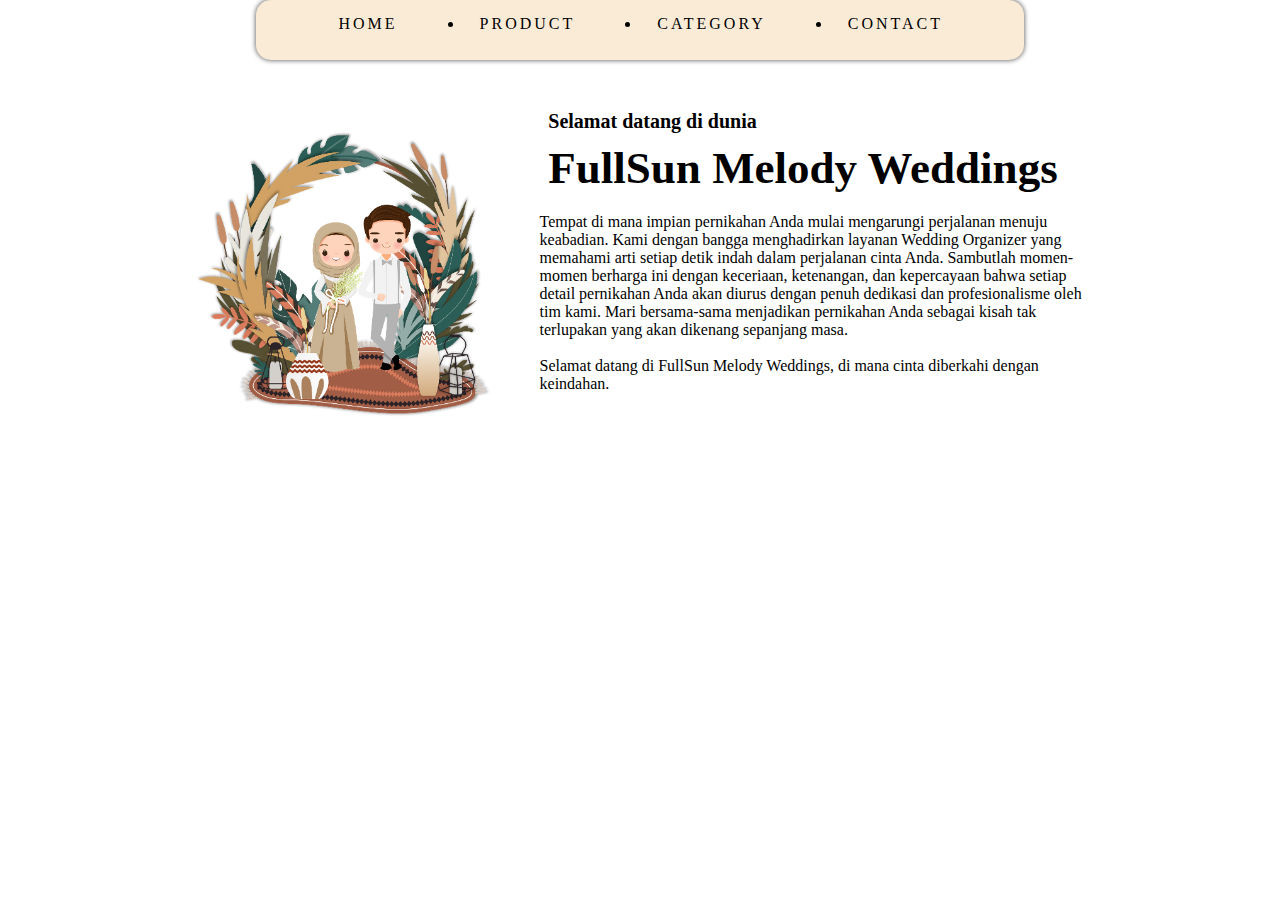
<file: index.html>
<!DOCTYPE html>
<html lang="en">

<head>
    <meta charset="UTF-8">
    <meta name="viewport" content="width=device-width, initial-scale=1.0">
    <title>UAS WEB_NURRAHMI AFIAH NUR</title>
    <link rel="stylesheet" href="style.css">
    <link rel="icon" type="image/png" href="heh.png">
</head>

<body>
    <nav>
        <div class="wrapper">
            <div class="menu">
                <ul>
                    <LI><a href="index.html">HOME</a></LI>
                    <li><a href="tampilanAwal.html">PRODUCT</a></li>
                    <LI><a href="tabel.html">CATEGORY</a></LI>
                    <LI><a href="kontak.html">CONTACT</a></LI>
                </ul>
            </div>
        </div>
    </nav>
    <section id="HOME">
        <img src="heh.png" alt="" height="300" style="margin-top: 5%; margin-left: 15%;">
        <div class="colom">
            <p class="deskripsi">Selamat datang di dunia</p>
            <h2 class="heading">FullSun Melody Weddings</h2>
            <p style="margin-left: 7%;">Tempat di mana impian pernikahan Anda mulai mengarungi perjalanan menuju keabadian. 
                Kami dengan bangga menghadirkan layanan Wedding Organizer yang memahami arti setiap detik indah dalam perjalanan cinta Anda. 
                Sambutlah momen-momen berharga ini dengan keceriaan, ketenangan, dan kepercayaan bahwa setiap 
                detail pernikahan Anda akan diurus dengan penuh dedikasi dan profesionalisme oleh tim kami. 
                Mari bersama-sama menjadikan pernikahan Anda sebagai kisah tak terlupakan yang akan dikenang sepanjang masa. 
                <br><br> Selamat datang di FullSun Melody Weddings, di mana cinta diberkahi dengan keindahan.</p>
        </div>
    </section>
</body>

</html>
</file>
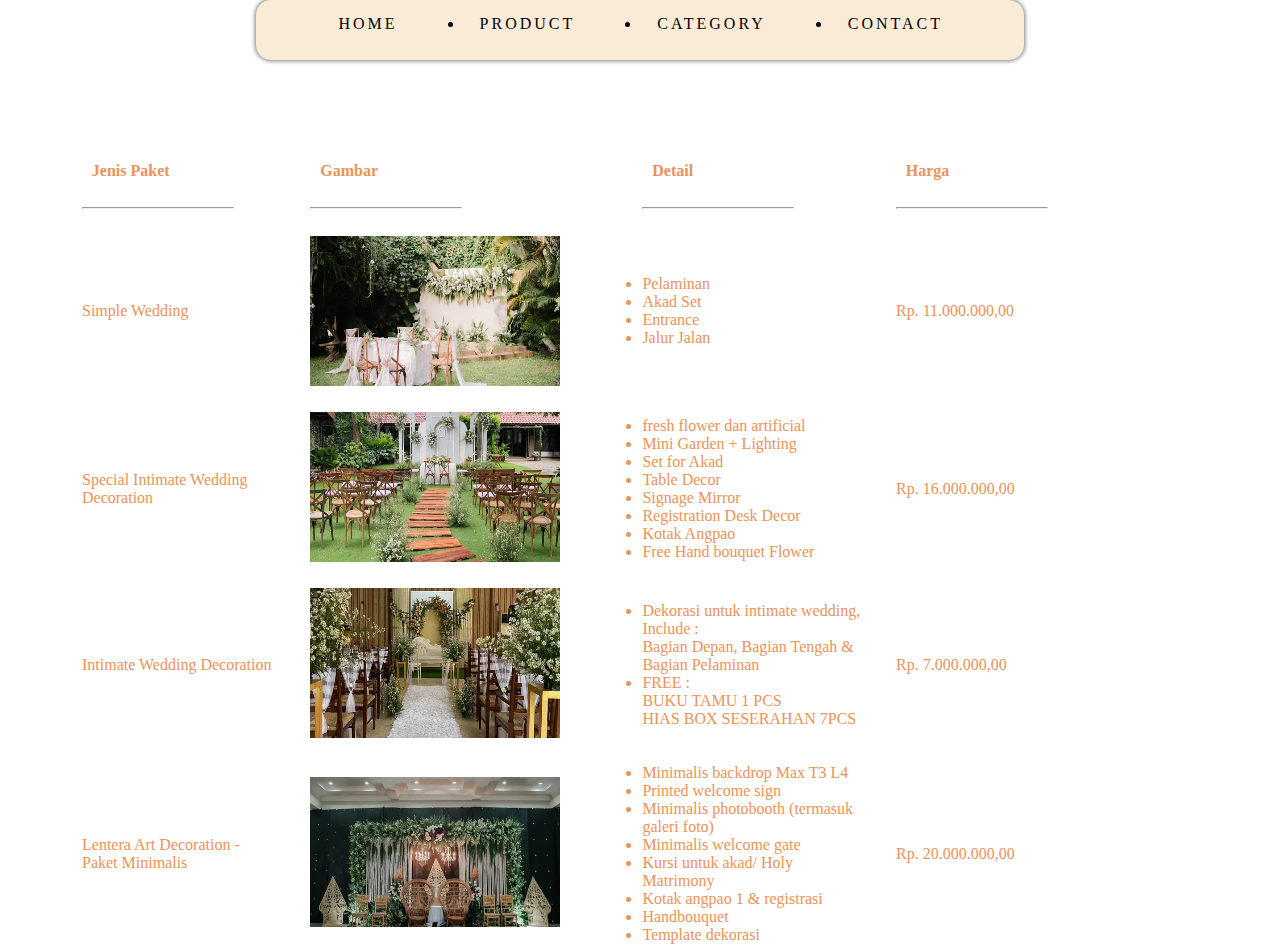
<file: tabel.html>
<!DOCTYPE html>
<html lang="en">

<head>
    <meta charset="UTF-8">
    <meta name="viewport" content="width=device-width, initial-scale=1.0">
    <title>Daftar Paket Wedding</title>
    <link rel="stylesheet" href="style.css">
    <link rel="icon" type="image/png" href="heh.png">
</head>
<body>
    <nav>
        <div class="wrapper">
            <div class="menu">
                <ul>
                    <LI><a href="index.html">HOME</a></LI>
                    <li><a href="tampilanAwal.html">PRODUCT</a></li>
                    <LI><a href="tabel.html">CATEGORY</a></LI>
                    <LI><a href="kontak.html">CONTACT</a></LI>
                </ul>
            </div>
        </div>
    </nav>
    <table width="1000" >
        <th>Jenis Paket</th>
        <th>Gambar</th>
        <th>Detail</th>
        <th>Harga</th>
        <tr>
            <td>
                <hr width="150px" align="left">
            </td>
            <td>
                <hr width="150px" align="left">
            </td>
            <td>
                <hr width="150px" align="left">
            </td>
            <td>
                <hr width="150px" align="left">
            </td>
        </tr>
        <tr height="37px">
            <td>Simple Wedding</td>
            <td><img src="simple.jpg" alt="" width="250" height="150" class="foto"></td>
            <td><ul type="disc">
                    <li>Pelaminan</li>
                    <li>Akad Set</li>
                    <li>Entrance</li>
                    <li>Jalur Jalan</li>
                </ul>
                </td>
            <td>Rp. 11.000.000,00</td>
        </tr>
        <tr height="35px">
            <td>Special Intimate Wedding Decoration</td>
            <td><img src="spesi.jpg" alt="" width="250" height="150"></td>
            <td><ul>
                <li>fresh flower dan artificial</li>
                <li>Mini Garden + Lighting</li>
                <li>Set for Akad</li>
                <li>Table Decor</li>
                <li>Signage Mirror</li>
                <li>Registration Desk Decor</li>
                <li>Kotak Angpao</li>
                <li>Free Hand bouquet Flower</li>
            </ul></td>
            <td>Rp. 16.000.000,00</td>
        </tr>
        <tr height="35px">
            <td>Intimate Wedding Decoration</td>
            <td><img src="in.jpg" alt="" width="250" height="150"></td>
            <td><ul>
                <li>Dekorasi untuk intimate wedding, Include : <br> 
                    Bagian Depan, Bagian Tengah & Bagian Pelaminan</li>
                <li>FREE : <br>
                    BUKU TAMU 1 PCS <br>
                    HIAS BOX SESERAHAN 7PCS</li>
            </ul></td>
            <td>Rp. 7.000.000,00</td>
        </tr>
        <tr height="35px">
            <td>Lentera Art Decoration - Paket Minimalis</td>
            <td><img src="art.jpg" alt="" width="250" height="150"></td>
            <td><ul>
                <li>Minimalis backdrop Max T3 L4</li>
                <li>Printed welcome sign</li>
                <li>Minimalis photobooth (termasuk galeri foto)</li>
                <li>Minimalis welcome gate</li>
                <li>Kursi untuk akad/ Holy Matrimony</li>
                <li>Kotak angpao 1 & registrasi</li>
                <li>Handbouquet</li>
                <li>Template dekorasi</li>
            </ul></td>
            <td>Rp. 20.000.000,00</td>
        </tr>
    </table>
</body>
</html>
</file>
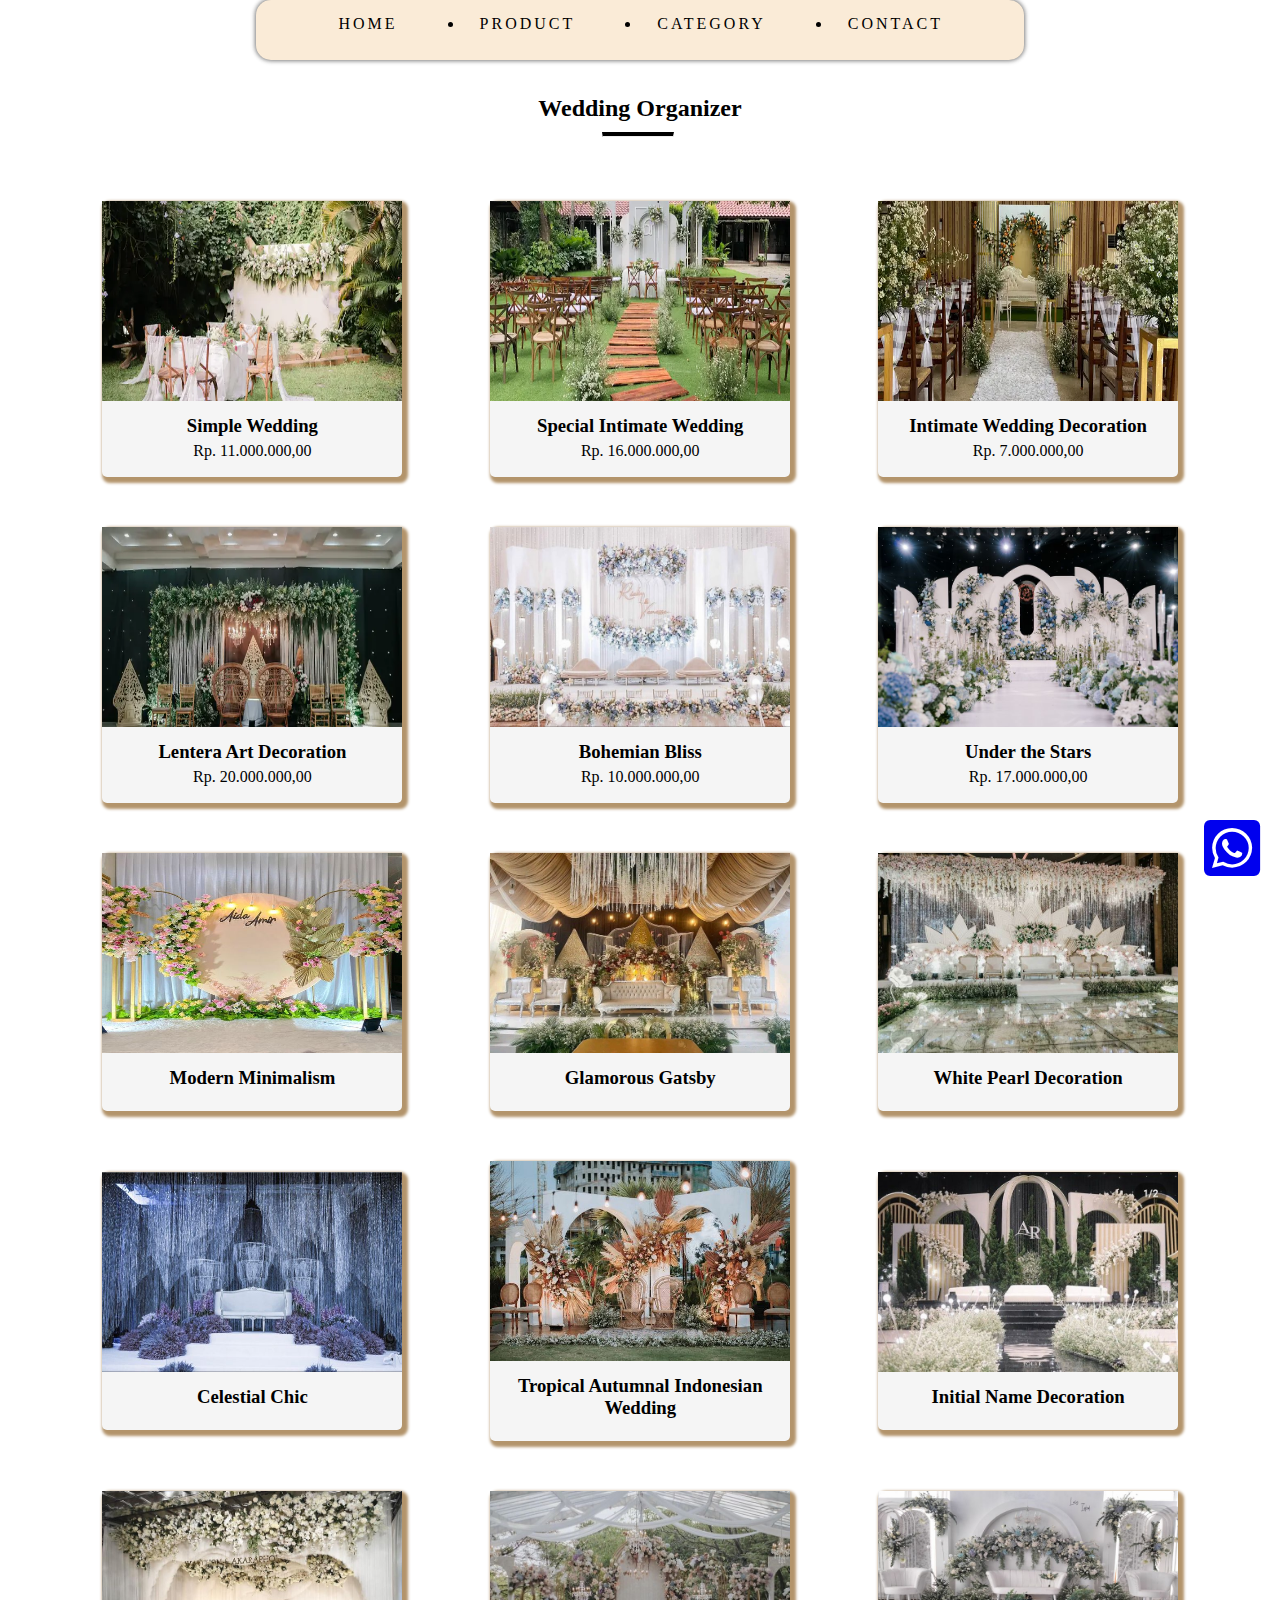
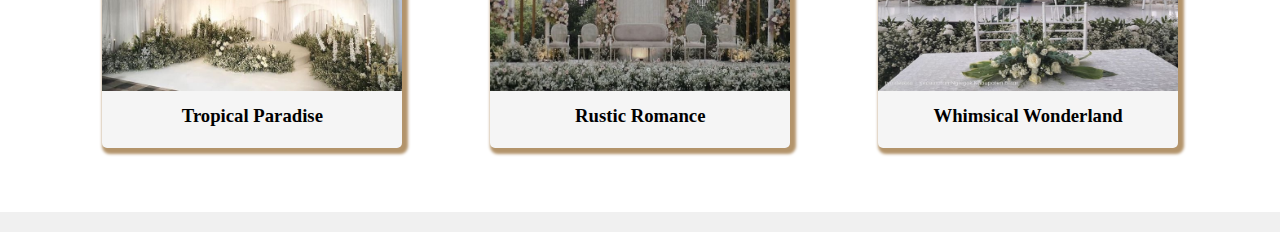
<file: tampilanAwal.html>
<!DOCTYPE html>
<html lang="en">
<head>
    <meta charset="UTF-8">
    <meta name="viewport" content="width=device-width, initial-scale=1.0">
    <title>UAS WEB_NURRAHMI AFIAH NUR</title>
    <link rel="stylesheet" href="style.css">
    <link rel="stylesheet" href="https://cdnjs.cloudflare.com/ajax/libs/font-awesome/6.0.0/css/all.min.css">
    <link rel="icon" type="image/png" href="heh.png">
</head>
<body>
    <nav>
        <div class="wrapper">
            <div class="menu">
                <ul>
                    <LI><a href="index.html">HOME</a></LI>
                    <li><a href="tampilanAwal.html">PRODUCT</a></li>
                    <LI><a href="tabel.html">CATEGORY</a></LI>
                    <LI><a href="kontak.html">CONTACT</a></LI>
                </ul>
            </div>
        </div>
    </nav>
    <div class="body">
        <div class="productlist">
            <h2>Wedding Organizer</h2>
        </div>
        <div class="garis">
            <hr>
        </div>
    </div>
    <div class="container">
        <main class="grid">
            <article>
                <img src = "simple.jpg" width="300px" height="200">
                <div class = "conten">
                    <h3>Simple Wedding</h3>
                    <p>Rp. 11.000.000,00</p>
                </div>
            </article>
            <article>
                <img src = "spesi.jpg"  width="300px" height="200">
                <div class = "conten">
                    <h3>Special Intimate Wedding</h3>
                    <p>Rp. 16.000.000,00</p>
                </div>
            </article>
            <article>
                <img src = "in.jpg"  width="300px" height="200">
                <div class = "conten">
                    <h3>Intimate Wedding Decoration</h3>
                    <p>Rp. 7.000.000,00</p>
                </div>
            </article>
            <article>
                <img src = "art.jpg"  width="300px" height="200" >
                <div class = "conten">
                    <h3>Lentera Art Decoration</h3>
                    <p>Rp. 20.000.000,00</p>
                </div>
            </article>
            <article>
                <img src = "download (1).jpg" width="300px" height="200">
                <div class = "conten">
                    <h3>Bohemian Bliss</h3>
                    <p>Rp. 10.000.000,00</p>
                </div>
            </article>
            <article>
                <img src = "Walking down the aisle.jpg"  width="300px" height="200">
                <div class = "conten">
                    <h3>Under the Stars</h3>
                    <p>Rp. 17.000.000,00</p>
                </div>
            </article>
            <article>
                <img src = "lamaran.jpg"  width="300px" height="200">
                <div class = "conten">
                    <h3>Modern Minimalism</h3>
                    <p></p>
                </div>
            </article>
            <article>
                <img src = "download (2).jpg"  width="300px" height="200">
                <div class = "conten">
                    <h3>Glamorous Gatsby</h3>
                    <p></p>
                </div>
            </article>
            <article>
                <img src = "download (3).jpg" width="300px" height="200">
                <div class = "conten">
                    <h3>White Pearl Decoration</h3>
                    <p></p>
                </div>
            </article>
            <article>
                <img src = "download (4).jpg"  width="300px" height="200">
                <div class = "conten">
                    <h3>Celestial Chic</h3>
                    <p></p>
                </div>
            </article>
            <article>
                <img src = "gnti.jpg"  width="300px" height="200">
                <div class = "conten">
                    <h3>Tropical Autumnal Indonesian Wedding</h3>
                    <p></p>
                </div>
            </article>
            <article>
                <img src = "download (5).jpg"  width="300px" height="200">
                <div class = "conten">
                    <h3>Initial Name Decoration</h3>
                    <p></p>
                </div>
            </article>
            <article>
                <img src = "download (7).jpg" width="300px" height="200">
                <div class = "conten">
                    <h3>Tropical Paradise</h3>
                    <p></p>
                </div>
            </article>
            <article>
                <img src = "download (8).jpg"  width="300px" height="200">
                <div class = "conten">
                    <h3>Rustic Romance</h3>
                    <p></p>
                </div>
            </article>
            <article>
                <img src = "last.jpg"  width="300px" height="200">
                <div class = "conten">
                    <h3>Whimsical Wonderland</h3>
                    <p></p>
                </div>
            </article>
        </main>
    </div>
    <footer>
        <a class="wa_btn" href="https://wa.me/628195973057" target="_blank">
            <i class="fab fa-whatsapp-square"></i>
        </a>
    </footer>
    </body>
</html>
</file>
<file: style.css>
* {
    text-decoration: none;
    margin: 0px;
    padding: 0px;
}

body {
    margin: 0px;
    padding: 0px;
    font-family: Bahnschrift;
}

.wrapper {
    height: 60px;
    width: 60%;
    background-color: rgb(250, 235, 215);
    align-items: center;
    justify-content: center;
    border-radius: 15px;
    transition: opacity .5s;
    box-shadow: 2px 0px 4px rgba(0, 0, 0, 0.2), -2px 0px 4px rgba(0, 0, 0, 0.2), 0px 2px 4px rgba(0, 0, 0, 0.2), 0px -2px 4px rgba(0, 0, 0, 0.2);
}

.menu {
    float: right;
    padding: 15px;

}

hr {
    color: rgb(226, 172, 55);
}

table {

    margin-top: 100px;
    margin-left: 50px;
    text-align: left;
    font-family: Gill Sans MT;
    color: rgb(235, 147, 89);

}

th {
    padding-left: 4%;
}

hr{
    margin-top: 5px;
    padding-left: 0%;
}

tr {
    margin-top: 20px;
}

.foto {
    margin-top: 5px;
    margin-right: 50px;
}

h3 {
    padding-top: 10px;
    padding-bottom: 5px;
}


nav {
    display: flex;
    flex-direction: row;
    list-style-type: none;
    justify-content: center;
    align-items: center;
}

nav ul {
    margin: 0;
    padding: 0;
    overflow: hidden;
    font-family: Copperplate Gothic Bold;
    letter-spacing: 3px;

}

nav ul li {
    float: left;
    padding-inline-end: 50px;
}

nav ul li a {
    color: black;

    text-align: center;
    padding: 0px 16px 0px 16px;
    text-decoration: none;

}

nav ul li a:hover {
    color: rgb(179, 148, 107);
}

td {

    padding-left: 30px;
    padding-top: 20px;
}

td textarea {
    margin-right: 30px;
}

.kontak {
    font-family: Mongolian Baiti;
    color: white;
    font-size: 15px;
    margin-left: 32%;
    margin-top: 3%;
    background-color: #000000b6;

}

.center-container {
    display: flex;
    justify-content: center;
    align-items: center;
}

.login-button {
    background-color: rgba(2, 1, 1, 0.89);
    color: #754a4a;
    padding: 10px 20px;
    border: none;
    border-radius: 2px;
    cursor: pointer;
    margin-left: auto;
}

.login-button:hover {
    background-color: rgba(0, 0, 0, 0.767);
}

section {
    margin: auto;
    display: flex;
    margin-bottom: 50px;
}

.colom{
    margin-top: 50px;
    margin-bottom: 50px;
    float: right;
    margin-right: 15%;
}

.colom .deskripsi{
    font-size: 20px;
    font-weight: bold;
    font-family: Copperplate Gothic Bold;
    margin-left: 50px;
    color: black;
    padding-bottom: 10px;
}

.heading {
    font-size: 45px;
    font-family: Copperplate Gothic Bold;
    font-weight: 800;
    line-height: 50px;
    margin-bottom: 20px;
    margin-left: 50px;
    color: black;
    width: 100%;
}

/* Menentukan ukuran ikon WhatsApp */
.wa_btn i {
    font-size: 4em; /* Sesuaikan ukuran sesuai keinginan Anda */
}

/* Menentukan posisi ikon WhatsApp */
.wa_btn {
    position: fixed;
    bottom: 20px; /* Sesuaikan dengan jarak dari bawah layar */
    right: 20px; /* Sesuaikan dengan jarak dari kanan layar */
}

/* Style lainnya jika diperlukan */
footer {

    text-align: center;
    padding: 10px;
    background-color: #f0f0f0;
}
.productlist {
    display: flex;
    height: 100;
    width: 100%;
    justify-content: center;
    margin-top: 20px;
    padding-top: 15px;
}

.garis {
    width: 100%;
}

.garis>hr {
    margin-left: 47%;
    width: 70px;
    border-top: 4px solid #000;
    margin-top: 10px;
}

.grid {
    display: grid;
    grid-template-columns: repeat(3, 1fr);
    margin: 5%;
    align-items: center;
    grid-gap: 50px;
    padding-left: 3%;
}

.img {
    object-fit: 250px;
    margin: 50%;
}

.grid>article {
    box-shadow: 3px 3px 3px 3px rgb(179, 148, 107);
    border-radius: 5px;
    text-align: center;
    background: whitesmoke;
    width: 300px;
    transition: trasnfrom;
    padding-bottom: 5%;

}

/* .grid>article>img {
    border-top-left-radius: 30px;
    border-top-right-radius: 30px;

} */

/* .conten{
    cursor: progress;
} */
.grid>article:hover {
    transform: rotase(10deg);
    transform: scale(0.9);
}

@media (max-width:1000px) {
    .grid {
        grid-template-columns: repeat(2, 1fr);
    }
}

@media (max-width:500px) {
    .grid {
        grid-template-columns: repeat(1, 1fr);
    }
}
</file>
